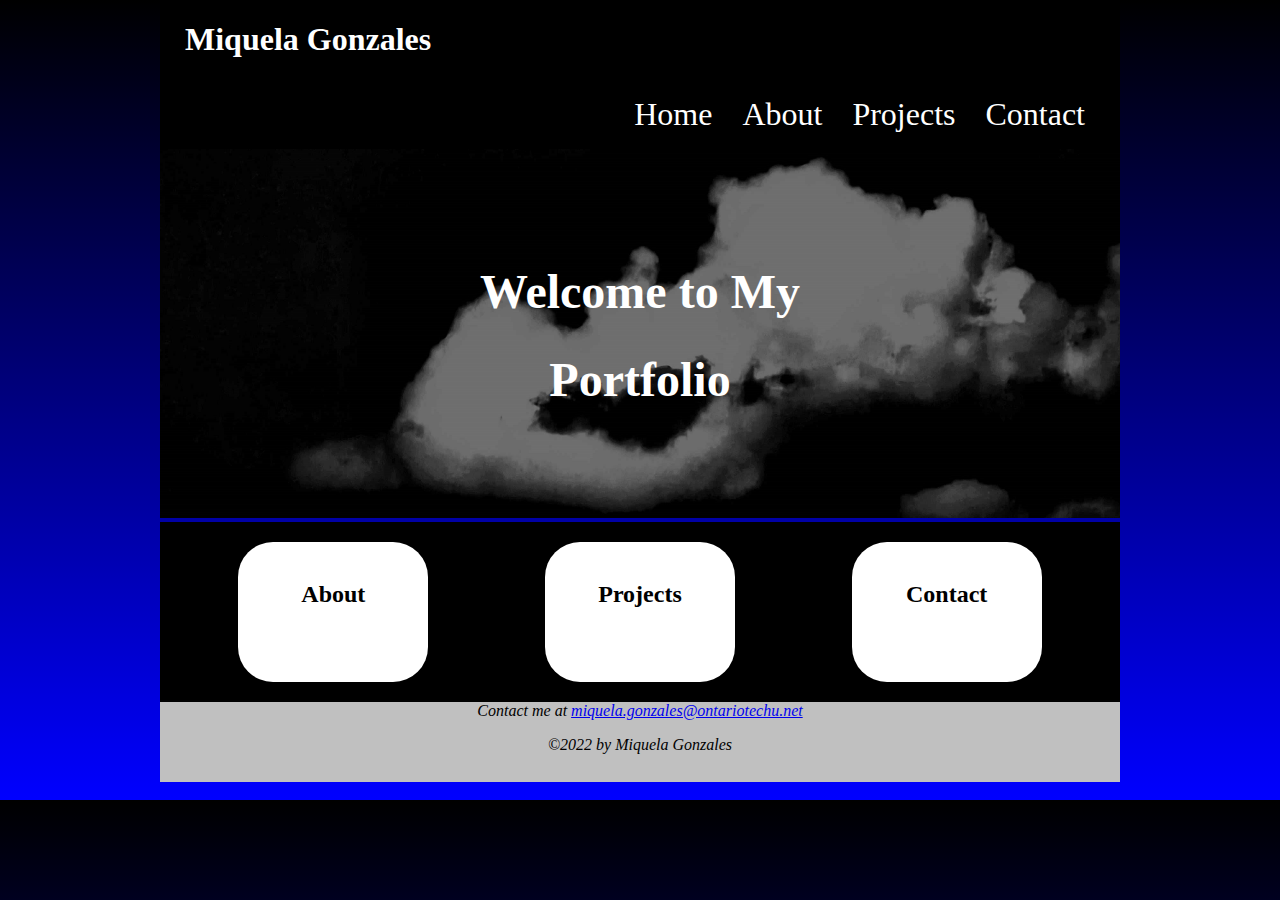
<file: index.html>
<!DOCTYPE html>
<html lang="en">
<!--Home Page-->

<head>
    <meta charset='utf-8'>
    <title>Miquela Gonzales Portfolio</title>
    <meta name="viewport" content="width=device-width, initial-scale=1.0">
    <link rel='stylesheet' type='text/css' media='only screen and (min-width:960px)' href='./css/laptop.css'>
    <link href="./css/phone.css" rel="stylesheet" type="text/css" media="only screen and (max-width:480px)">
    <link href="./css/tablet.css" rel="stylesheet" type="text/css"
        media="only screen and (min-width: 481px) and (max-width: 960px)">
</head>

<body id="home">
    <!--Header-->
    <div id="wrapper">
        <header id="header">
            <div class="headerContainer">
                <div class="navBar">
                    <nav>
                        <h1><span>Miquela Gonzales</span></h1>
                        <ul>
                            <li><a class="navButton" href="index.html">Home</a></li>
                            <li> <a class="navButton" href="aboutme.html">About</a></li>
                            <li><a class="navButton" href="projects.html">Projects</a></li>
                            <li><a class="navButton" href="contact.html">Contact</a></li>
                        </ul>
                    </nav>
                </div>
            </div>
        </header> <!--End of Header-->

        <!--Home-->
        <section id="homepage">
            <div class="homepageContainer">
                <img src="./image/homeimg.jpg" alt="Image of black and white clouds" >
                <div class="welcome">
                    <h1><span>Welcome to My</span></h1>
                    <h1><span>Portfolio</span></h1>
                </div>
            </div>
        </section>
        <!--Boxes-->
        <!--About me Box-->
        <section id="box">
            <div class="aboutContainer">
                <a href="aboutme.html" target="_blank">
                    <h2>About</h2>
                </a>
            </div>

            <!--Projects Box-->
            <div class="projectsContainer">
                <a href="projects.html" target="_blank">
                    <h2>Projects</h2>
                </a>
            </div>

            <!--Contact Box-->
            <div class="contactContainer">
                <a href="contact.html" target="_blank">
                    <h2>Contact</h2>
                </a>
            </div>
        </section>
<!--Remove Floats-->
        <div class="clear"></div>

        <!--Footer-->
        <footer id="footer">
            <address>
                <div class="footerContainer">
                    Contact me at <a
                        href="mailto:miquela.gonzales@ontariotechu.net">miquela.gonzales@ontariotechu.net</a>
                    <p>©2022 by Miquela Gonzales</p>
                </div>
            </address>
        </footer>
    </div>
</body>
</html>
</file>
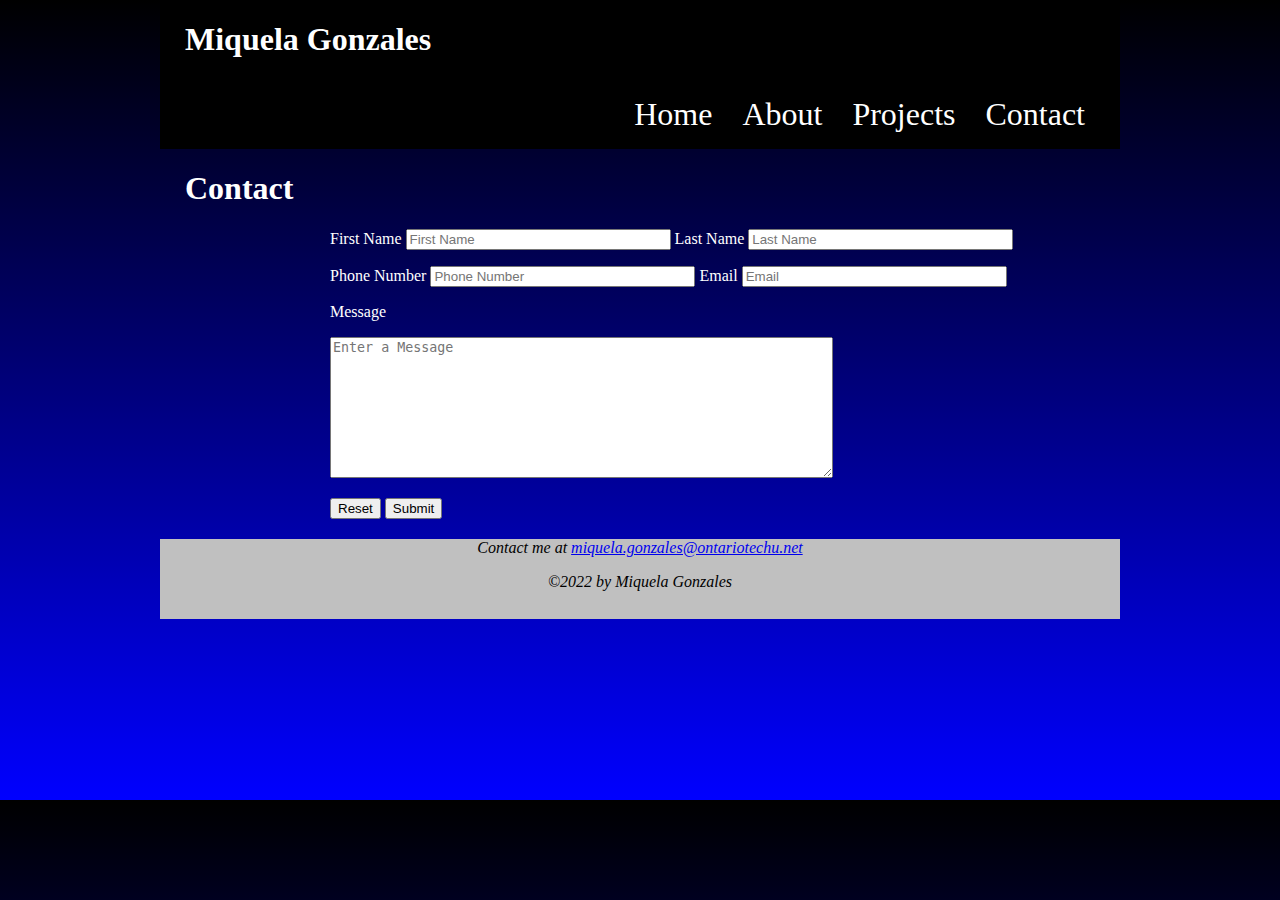
<file: contact.html>
<!DOCTYPE html>
<html lang="en">

<head>
    <meta charset='utf-8'>
    <title>Contact</title>
    <meta name='viewport' content='width=device-width, initial-scale=1'>
    <link rel='stylesheet' type='text/css' media='only screen and (min-width:960px)' href='./css/laptop.css'>
    <link href="./css/phone.css" rel="stylesheet" type="text/css" media="only screen and (max-width:480px)">
    <link href="./css/tablet.css" rel="stylesheet" type="text/css"
        media="only screen and (min-width: 481px) and (max-width: 960px)">
    <style>

    </style>
</head>

<body id="contact">
    <div id="wrapper">
        <!--Header-->
        <header id="header">
            <div class="headerContainer">
                <div class="navBar">
                    <!--Navigation-->
                    <nav>
                        <h1><span>Miquela Gonzales</span></h1>
                        <ul>
                            <li><a class="navButton" href="index.html">Home</a></li>
                            <li> <a class="navButton" href="aboutme.html">About</a></li>
                            <li><a class="navButton" href="projects.html">Projects</a></li>
                            <li><a class="navButton" href="contact.html">Contact</a></li>
                        </ul>
                    </nav>
                    <!--End of Navigation-->
                </div>
            </div>
        </header> <!--End of Header-->

        <!--Contact-->
        <section>
            <div class="contactBox">
                <h1>Contact </h1>
            </div>

            <!--Form-->
            <form action="mailto:miquela.gonzales@ontariotechu.net" ?subject="Contact" Form method="post"
                enctype="text/plain" name="contactForm">
                <!--Class containing First and Last Name-->
                <div class="nameBox">

                    <p>First Name
                        <input type="text" required name="firstName" size="30" placeholder="First Name">

                        Last Name
                        <input type="text" required name="lastName" size="30" placeholder="Last Name">
                    </p>
                </div>
                <!--End-->

                <!--Class containing Phone Number and Email-->
                <div class="phoneEmail">
                    <p>Phone Number
                        <input type="tel" required name="phoneNumber" size="30" placeholder="Phone Number">

                        Email
                        <label for="email"></label>
                        <input name="email" type="email" size="30" placeholder="Email" required>
                    </p>
                </div>

                <p> <label for="message">Message</label><br></p>
                <textarea name="comments" cols="60" rows="9" placeholder="Enter a Message"></textarea></p>
                <!--End-->

                <p></p> <!--Leaving space between Message and Buttons-->

                <!--Class containing Submit and Reset Buttons-->
                <div class="contactButtons">
                    <input type="reset" value="Reset">
                    <input type="submit" value="Submit">
                </div>
                <!--End-->
            </form> 
            <!--Form End-->

        </section>
        
        <div class="clear"></div> <!--Remove Floats-->

        <!--Footer-->
        <footer id="footer">
            <address>
                <div class="footerContainer">
                    Contact me at <a
                        href="mailto:miquela.gonzales@ontariotechu.net">miquela.gonzales@ontariotechu.net</a>
                    <p>©2022 by Miquela Gonzales</p>
                </div>
            </address>
        </footer>
        <!--End of Footer-->
    </div>

</body>

</html>
</file>
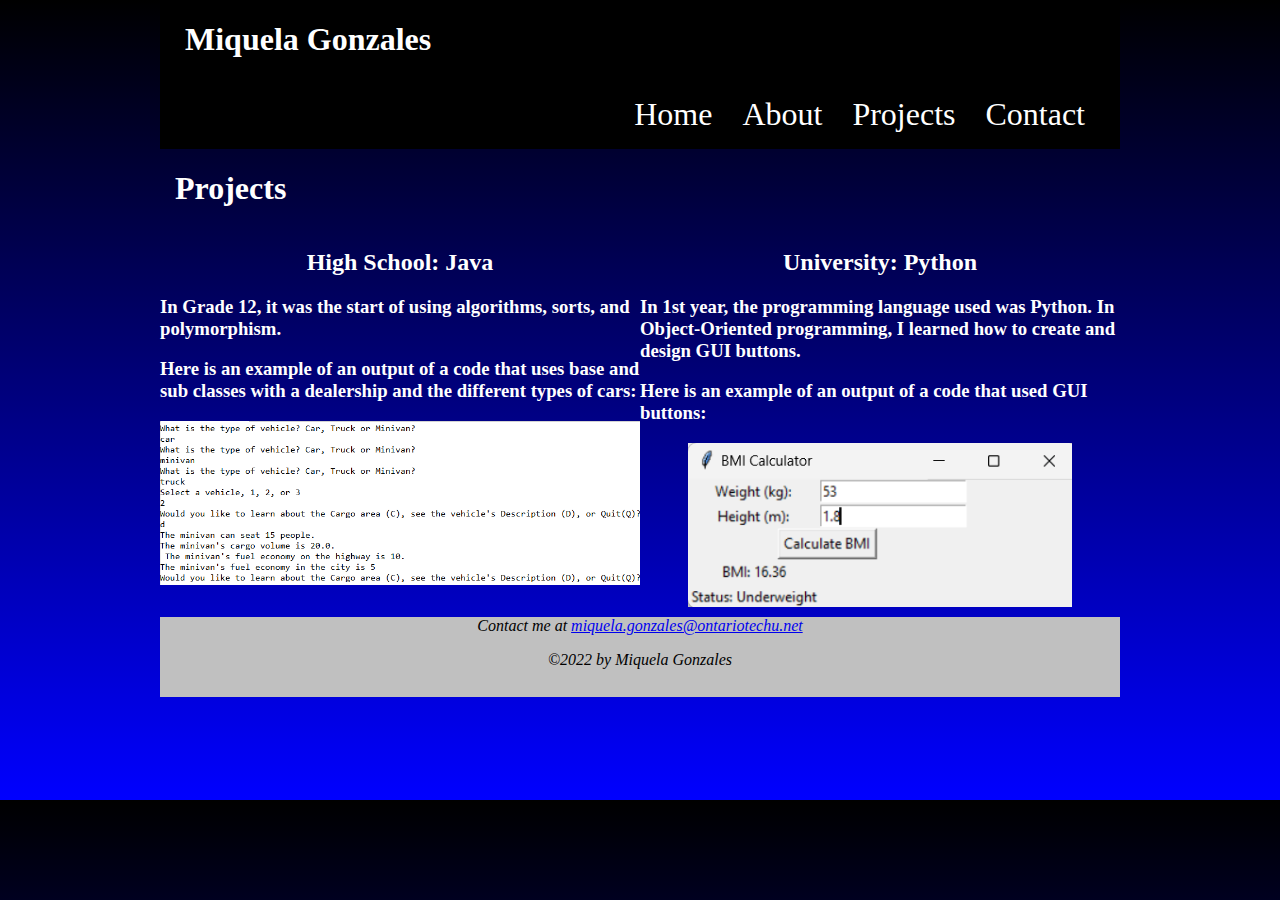
<file: projects.html>
<!DOCTYPE html>
<html lang="en">

<head>
    <meta charset='utf-8'>
    <title>Projects</title>
    <meta name='viewport' content='width=device-width, initial-scale=1'>
    <link rel='stylesheet' type='text/css' media='only screen and (min-width:960px)' href='./css/laptop.css'>
    <link href="./css/phone.css" rel="stylesheet" type="text/css" media="only screen and (max-width:480px)">
    <link href="./css/tablet.css" rel="stylesheet" type="text/css"
        media="only screen and (min-width: 481px) and (max-width: 960px)">
    <style>


    </style>
</head>
<body id="projects">
    <div id="wrapper">
        <!--Heaader-->
    <header id="header">
        <div class="headerContainer">
            <div class="navBar">
                <nav>
                    <h1><span>Miquela Gonzales</span></h1>
                    <ul>
                        <li><a class="navButton" href="index.html">Home</a></li>
                        <li> <a class="navButton" href="aboutme.html">About</a></li>
                        <li><a class="navButton" href="projects.html">Projects</a></li>
                        <li><a class="navButton" href="contact.html">Contact</a></li>
                    </ul>
                </nav>
            </div>
        </div>
    </header>  <!--End of Header-->
    
    <!--Project Container-->
        <div class="projectContainer">
            <h1>Projects </h1>
            <article>
                <section>
                    <!--Left Side Container-->
                    <div class="projectItems">
                        <div class="left">
                        <h2>High School: Java</h2>
                        <h3>In Grade 12, it was the start of using algorithms, sorts, and polymorphism.</h3>
                        <h3>Here is an example of an output of a code that uses base and sub classes with a dealership
                            and the different types of cars: </h3>
                        <img src="./image/g12java.png" alt="Image of a Java program output with different type of cars" width="45%">
                        </div>
                        <!--End of Left Side Container-->
                </section>
                <section>
                    <!--Right Side Container-->
                    <div class="right">
                    <h2>University: Python</h2>
                    <h3>In 1st year, the programming language used was Python. In Object-Oriented programming, I learned
                        how to create and design GUI buttons.
                        <h3>Here is an example of an output of a code that used GUI buttons:</h3>
                        <img id="pythonImg" src="./image/1styearpython.png"
                            alt="Image of Python output with BMI calculation">
                    </div>
                    <!--End of Right Side Container-->
                </section>
        </div>
 
    </article>
   
    <div class="clear"></div>  <!--Remove Floats-->

    <!---Footer--->
    <footer id="footer">
        <address>
            <div class="footerContainer">
                Contact me at <a
                    href="mailto:miquela.gonzales@ontariotechu.net">miquela.gonzales@ontariotechu.net</a>
                    <p>©2022 by Miquela Gonzales</p>
            </div>
        </address>
    </footer> <!--End of Footer-->
</div>
</body>

</html>
</file>
<file: css/laptop.css>
@charset "UTF-8";
/*Laptop/Desktop Viewport*/
body {
    color: white;
    background: -moz-linear-gradient(top, black 0%, blue 100%);
    background: -webkit-linear-gradient(top, black 0%, blue 100%);
    background: -o-linear-gradient(top, black 0%, blue 100%);
    font-family: Georgia, 'Times New Roman', Times, serif;
    padding: 0px;
    margin: 0px;
}

#wrapper {
    width: 960px;
    height: 800px;
    margin-left: auto;
    margin-right: auto;
}
/*Header Container*/
.headerContainer {
    display: flex;
    justify-content: space-between;
    align-items: center;
    padding: 0px 10px;
    background-color: black;
}

.navBar {
    width: 100%;
    justify-content: space-between;
    display: inline-block;
    background-color: black;
    padding: 0px 10px;
}

.navBar h1 {
    margin-left: 5px;
    justify-content: space-between;
    font-size: xx-large;
}

.navBar ul {
    display: flex;
    float: right;
    list-style: none;
    padding: 0;
}

.navButton {
    background-color: black;
    color: white;
    cursor: pointer;
    padding: 5px 15px;
    border: none;
    font-size: xx-large;
    text-decoration: none;
}

.navButton:hover {
    background-color: silver;
}
/*End of Header*/

/*Homepage section*/
.homepageContainer {
    position: relative;
    text-align: center;
}
.homepageContainer img{
  width: 100%;
}
.welcome{
    position: absolute;
    font-size: x-large;
    top: 50%;
    left: 50%;
    transform: translate(-50%,-50%);
}

#homepage img{
    width: 100%;
    object-fit: cover;
}

/*Homepage Boxes*/
#box {
   background-color: black;
    display: flex;
    justify-content: space-around;
    padding: 20px;
}

.aboutContainer,
.projectsContainer,
.contactContainer {
    background-color: white;
    padding: 20px;
    width: 150px;
    height: 100px;
    text-align: center;
    border-radius:35px;
    
}

.aboutContainer a,
.projectsContainer a,
.contactContainer a {
    text-decoration: none;
    color: black;
}

.aboutContainer:hover,
.projectsContainer:hover,
.contactContainer:hover {
    background-color: silver;
    box-shadow: 4px 4px 5px silver;
   
}
/*End of Homepage*/

/*About me Page*/

.aboutLeft{
    float: left;
    width: 50%; 
}
.aboutLeft img{
    margin-left: 70px;
    border-radius: 100px;
   
}
.aboutRight{
    float: right;
    width: 50%;
}

/*End of About Me*/

/*Projects Page*/

#projects .projectContainer h2{
    text-align: center;
}
#projects .projectContainer h4 {
    margin-left: 40px;
}
#projects .projectContainer h1{
    margin-left: 15px;
}
#projects .left{
    width: 50%;
    float: left;
    margin-bottom: 10px;
}
#projects .right{
    width: 50%;
    float: right;
    margin-bottom: 10px;
}
#projects img{
    align-items: center;
    margin: auto;
    display: block;
    width:100%;
}
#projects #pythonImg {
    align-items: center;
    margin: auto;
    display: block;
    width: 80%;
}
/*End of Projects Page*/

/*Contact Page*/

#contact .contactBox {
    margin-left: 25px;
}

#contact form {
    margin-left: 170px;
    
}
.phoneEmail, .contactButtons, .nameBox{
    align-items: center;
}
.contactButtons{
    margin-bottom: 20px;
}
/*End of Contact Page*/

/*Footer*/
.footerContainer {
    display: block;
    align-items: center;
    text-align: center;
    background-color: silver;
}

#footer {
    display: block;
    background-color: silver;
    color: black;
    height: 80px;
    align-items: center;
}
/*End of Footer*/

 /*Clears Floats*/
 .clear {
    clear: both;
}
</file>
<file: css/phone.css>
@media only screen and (max-width : 480px) {
/*Phone View*/
    body {
        color: white;
        background: linear-gradient(45deg, black 0%, aqua 100%); /*angle linear gradient*/
        font-family: Georgia, 'Times New Roman', Times, serif;
    }

    #wrapper {
        width: 100%;
        height: auto;
        margin-left: auto;
        margin-right: auto;
    }
    /*Header */
    .navBar ul {
        text-decoration: none;
        padding-left: 0;
        list-style: none;
        text-align: center;
       
    }
    .navBar li a {
        text-decoration: none;
    }

.navBar{
    font-size: large;
    flex-direction: column;
    background-color: black;
    display: flex;
}
.navButton{
    text-decoration: none;
    font-size:large;
    margin: auto;
    display: block;
    background-color: black;
    color: white;
    border: none;
    justify-content: space-between;
    cursor: pointer;
    text-decoration: none;
}

.navButton:hover {
    background-color: silver;
}
/*End of Header*/

/*Homepage Boxes*/
#box{
    flex-direction: column;
    justify-items:center ;
}

.homepageContainer {
    align-items: center;
    position: relative;
    z-index: 1;
    text-align: center;
}
.welcome{
    position: absolute;
    font-size: small;
    top: 50%;
    left: 50%;
    transform: translate(-50%,-50%);
}

#homepage img{
    width: 100%;
    height: 20%;
    object-fit: cover;
    
}

#box {
   background-color: black;
    display: flex;
    justify-content: space-around;
    align-items: center;
    padding: 20px;

}

.aboutContainer,
.projectsContainer,
.contactContainer {
    background-color: white;
    padding: 20px;
    border: 100px;
    width: 60%;
    height: auto;
    text-align: center;
    border-radius:25px;
    justify-content: space-between;
    margin-bottom: 20px;
    
}
.aboutContainer h3
.projectsContainer h3 ,
.contactContainer h3  {
   text-align: center;
}

.aboutContainer a,
.projectsContainer a,
.contactContainer a {
    text-decoration: none;
    color: black;
}

.aboutContainer:hover,
.projectsContainer:hover,
.contactContainer:hover {
    background-color: silver;
    box-shadow: 4px 4px 5px silver;
   
}
/*End of Homepage Boxes*/

/*About me Page*/

.aboutLeft img{
    display: flex;
    border-radius: 100px;
    justify-content: center;
    align-items: center;
    width: 50%;
}
.aboutRight video{
    height: auto;
    width: 100%
}
/*End of About Me*/

/*Projects Page*/
#projects .projectContainer h2{
    text-align: center;
}

#projects .projectContainer h1{
    margin-left: 15px;
}
#projects .projectContainer h3{
    margin-left: 25px;
}
#projects img{
    align-items: center;
    display: block;
    width: 100%;
}
#projects #pythonImg {
    align-items: center;
    display: block;
    width: 100%;
    margin-bottom: 10px;
}
/*End of Projects Page*/

/*Contact Page*/

#contact .contactBox {
    margin-left: 25px;
    display: block;
}

#contact form {
    display: block;
    margin-left: 15px;
    flex-direction: column;
    align-items: center;
    padding: 0 20px
}
.nameBox input, .phoneEmail input, textarea{
    width: 100%;
}

.contactButtons {
        justify-content: space-between;
        margin-left: 25px;
        padding-bottom: 20px;
}
/*End of Contact Page*/

/*Footer*/
.footerContainer {
    align-items: center;
    text-align: center;
    background-color: silver;
    color: black;
}
    #footer {
        background-color: silver;
        color: black;
        align-items: center;
        height: auto;
        padding: 10px;
    }
    
    /*Clears Floats*/
 .clear {
    clear: both;
}
}
</file>
<file: css/tablet.css>
@charset "UTF-8";
@media only screen and (min-width : 481px) and (max-width: 960px) {

/*Tablet Viewport*/
    body{
    background: linear-gradient(45deg, black 0%, aqua 100%);
    color: white;
    font-family: Georgia, 'Times New Roman', Times, serif;

}
#wrapper{
    height:auto;
    width: 100%;
    margin-left: auto;
    margin-right: auto;
   
}

/*Header*/
.headerContainer {
    display: flex;
    justify-content: space-between;
    align-items: center;
    padding: 0px 10px;
    background-color: black;
}

.navBar {
    height: 70%;
    width: 100%;
    display: flex;
    justify-content: space-between;
    align-items: center;
    display: inline-block;
    background-color: black;
    padding: 0px 10px;
}

.navBar h1 {
    margin-left: 5px;
    justify-content: space-between;
    font-size:xx-large;
}

.navBar ul {
    display: flex;
    float: right;
    list-style: none;
    padding: 0;
    top: 50%
}

.navBar li {
    float: right;
    top: 50%
}

.navButton {
    background-color: black;
    color: white;
    cursor: pointer;
    padding: 5px 15px;
    border: none;
    font-size:x-large;
    text-decoration: none;
}

.navButton:hover {
    background-color: silver;
}
/*End of Header*/

/*Homepage section*/
.homepageContainer {
    align-items: center;
    position: relative;
    z-index: 1;
    text-align: center;
}
.welcome{
    position: absolute;
    font-size: x-large;
    top: 50%;
    left: 50%;
    transform: translate(-50%,-50%);
}

#homepage img{
    width: 100%;
    object-fit: cover;
   
}
/*Homepage Boxes*/
#box {
    background-color: black;
     display: flex;
     justify-content: space-around;
     align-items: center;
     padding: 10px;
 }
 
 .aboutContainer,
 .projectsContainer,
 .contactContainer {
     background-color: white;
     padding: 20px;
     border: 5px;
     width: 150px;
     height: 150px;
     text-align: center;
     border-radius:50px;
 }

 .aboutContainer a,
 .projectsContainer a,
 .contactContainer a {
     text-decoration: none;
     color: black;
 }
 
 .aboutContainer:hover,
 .projectsContainer:hover,
 .contactContainer:hover {
     background-color: silver;
     box-shadow: 10px 10px 5px silver;
 }
 /*End of Homepage*/

 /*About Me Page*/
 .aboutTitle h1 {
    padding-left: 20px;
 }
 .aboutLeft h2 {
    margin-left: 20px;
 }
.aboutLeft img{
    border-radius: 100px;
    padding: 20px;
 
}
.aboutRight h2 {
    margin-left: 20px;
 }
.aboutRight{
    align-items: center;
    justify-content: center;
}
.aboutRight video{
    align-items: center;
    width: 100%;
}

/*End of About Me*/

/*Projects Page*/
#projects .projectItems{
    color: white;
}
#projects .projectContainer h2{
    text-align: center;
}

#projects .projectContainer h1{
    margin-left: 15px;
}
#projects .projectContainer h3{
    margin-left: 25px;
}
#projects img{
    align-items: center;
    margin: auto;
    display: block;
    width: 65%;
}
#projects #pythonImg {
    align-items: center;
    margin: auto;
    display: block;
    width: 30%;
    margin-bottom: 10px;
}
/*Contacts Page*/
#contact .contactBox {
    margin-left: 25px;
}

#contact form {
    margin-left: 50px;
    padding: 0 20px
}

.nameBox input, .phoneEmail input, textarea{
    width: 100%;
}
.contactButtons{
    padding-bottom: 20px;
}
/*End of Contact Page*/

 /*Footer*/
 .footerContainer {
     margin-bottom: auto;
     text-align: center;
     background-color: silver;
     padding: 10px;
     color: black;
 }

 #footer {
     background-color: silver;
     color: black;
     height: auto;
     align-items: center;
     padding-top: 20px;
    
 }
 /*End of Footer*/

 /*Clears Floats*/
 .clear {
     clear: both;
 }
}
</file>
